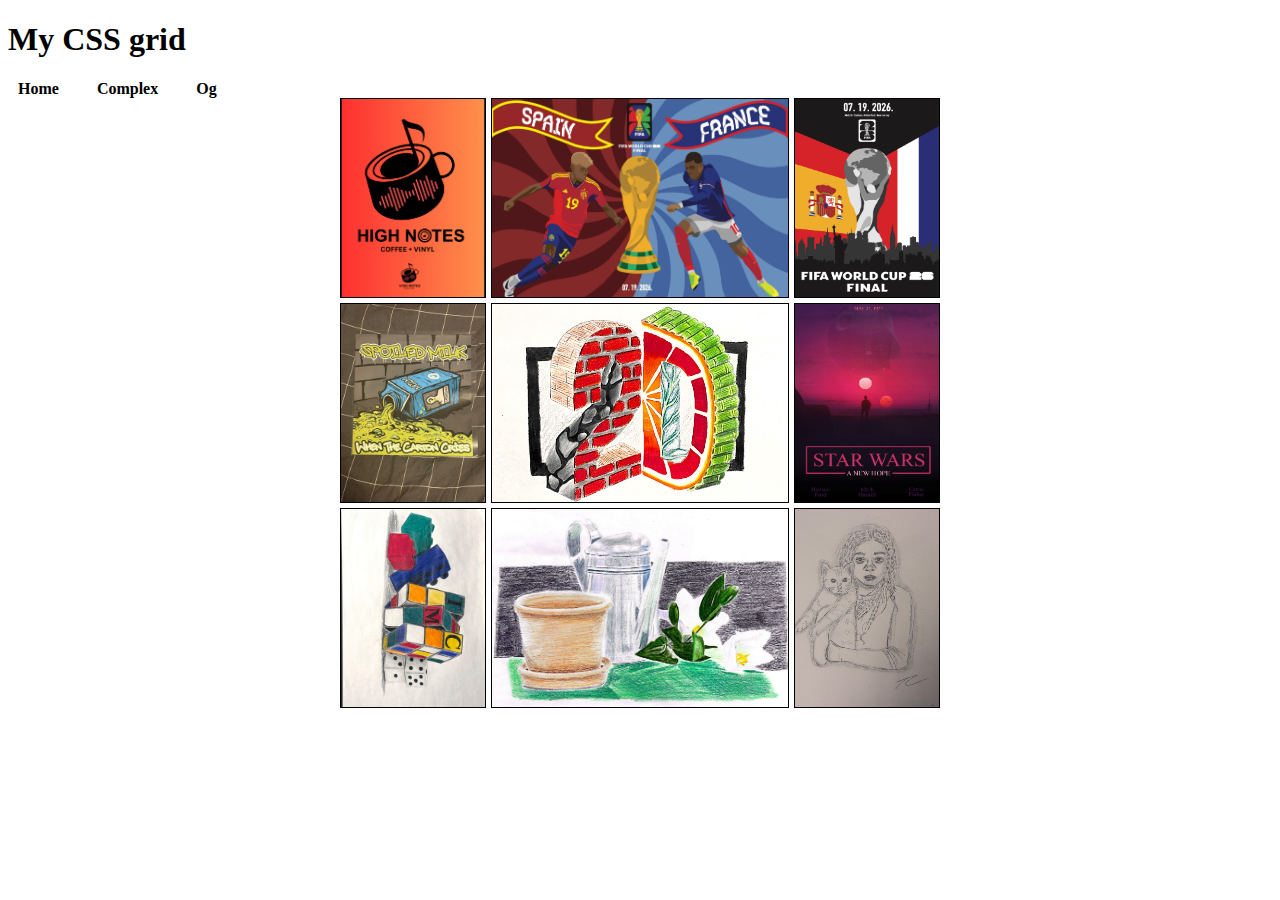
<file: index.html>
<!DOCTYPE html>
<html>
<head>
<title>CSS Grid</title>
<meta charset="UTF-8">
<meta name="description" content="Uploading a site to hosting">
<meta name="viewport" content="width=device-width, initial-scale=1">
<link href="style.css" rel="stylesheet" type="text/css">
</head>

<body>

<header>
    <h1>My CSS grid</h1>
</header>

<nav class="main-nav" aria-label="Main navigation">
        <ul>
          <li><a href="index.html">Home</a></li>
          <li><a href="complex.html">Complex</a></li>
          <li><a href="og.html">Og</a></li>
        </ul>
      </nav>

<section id="grid1">

    <div><img src="img/High Notes.jpeg"></div>
    <div class="big"><img src="img/FIFA World Cup 2026.jpeg"></div>
    <div><img src="img/FIFA World Cup 2026 B&W.jpeg"></div>

    <div><img src="img/Album.jpeg"></div>
    <div class="big"><img src="img/2D.jpeg"></div>
    <div><img src="img/Star Wars.jpeg"></div>

    <div><img src="img/Rubix.jpeg"></div>
    <div class="big"><img src="img/Pots.jpeg"></div>
    <div><img src="img/Portrait.jpeg"></div>

</section>

</body>
</html>
</file>
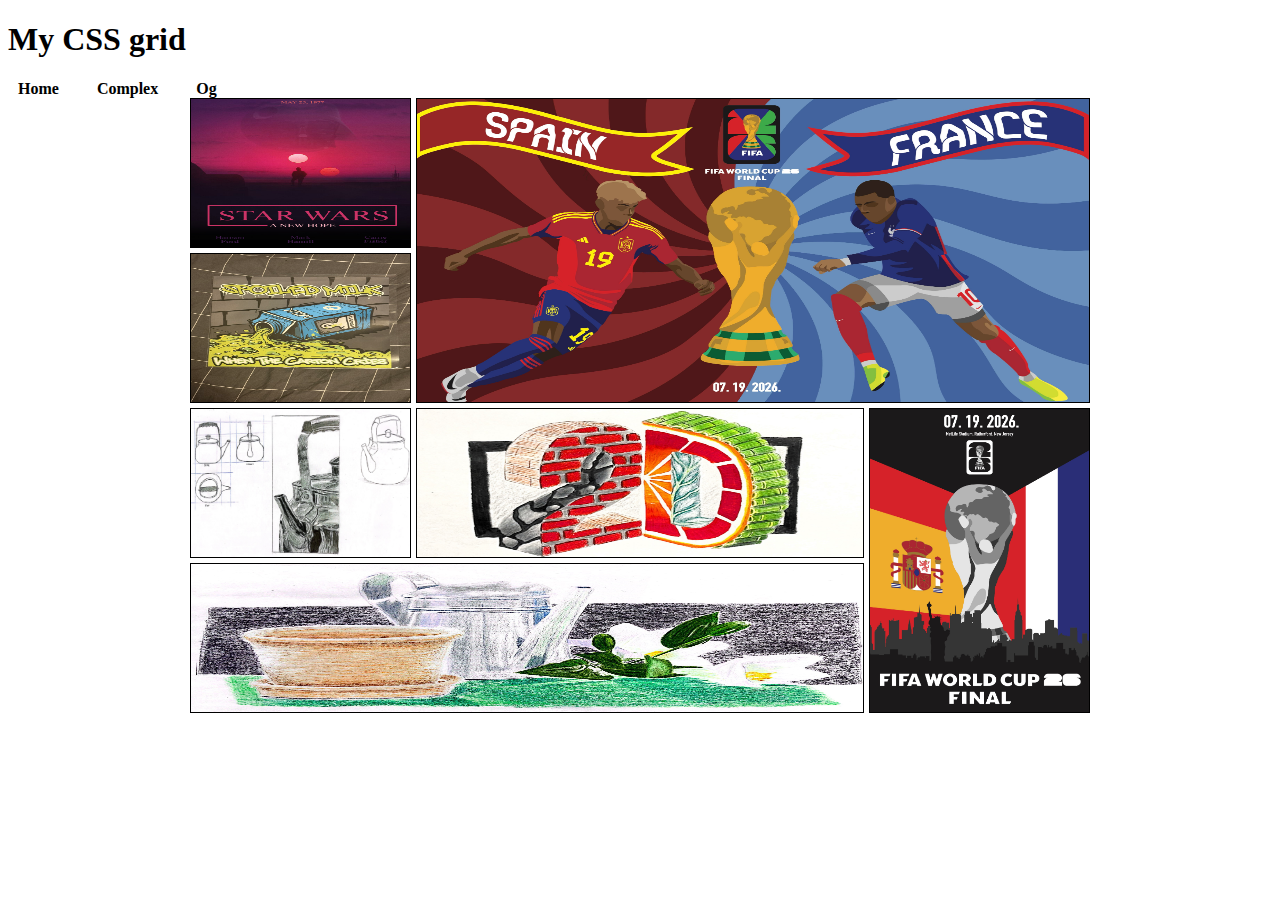
<file: complex.html>
<!DOCTYPE html>
<html>
<head>
<title>My 1st live website</title>
<meta charset="UTF-8">
<meta name="description" content="Uploading a site to hosting">
<meta name="viewport" content="width=device-width, initial-scale=1">
<link href="style.css" rel="stylesheet" type="text/css">
</head>

<body>

<header>
    <h1>My CSS grid</h1>
</header>

<nav class="main-nav" aria-label="Main navigation">
        <ul>
          <li><a href="index.html">Home</a></li>
          <li><a href="complex.html">Complex</a></li>
          <li><a href="og.html">Og</a></li>
        </ul>
      </nav>

<section id="grid2">

    <div class="img1"><img src="img/Star Wars.jpeg"></div>
    <div class="img2"><img src="img/Album.jpeg"></div>
    <div class="img3"><img src="img/Kettle.jpeg"></div>
    <div class="img4"><img src="img/FIFA World Cup 2026.jpeg"></div>
    <div class="img5"><img src="img/2D.jpeg"></div>
    <div class="img6"><img src="img/FIFA World Cup 2026 B&W.jpeg"></div>
    <div class="img7"><img src="img/Pots.jpeg"></div>

</section>

</body>
</html>
</file>
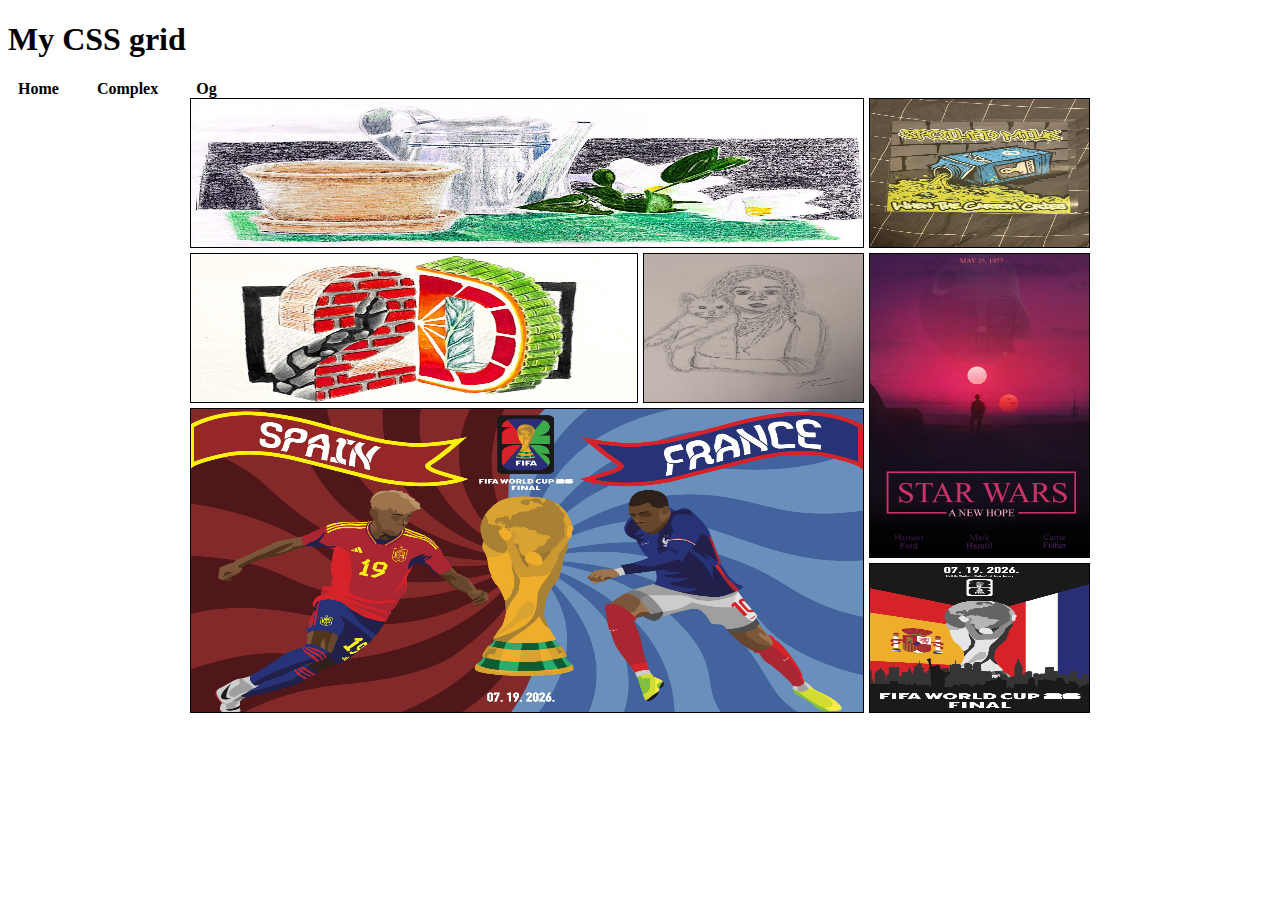
<file: og.html>
<!DOCTYPE html>
<html>
<head>
<title>My 1st live website</title>
<meta charset="UTF-8">
<meta name="description" content="Uploading a site to hosting">
<meta name="viewport" content="width=device-width, initial-scale=1">
<link href="style.css" rel="stylesheet" type="text/css">
</head>

<body>

<header>
    <h1>My CSS grid</h1>
</header>

<nav class="main-nav" aria-label="Main navigation">
        <ul>
          <li><a href="index.html">Home</a></li>
          <li><a href="complex.html">Complex</a></li>
          <li><a href="og.html">Og</a></li>
        </ul>
      </nav>

<section id="grid3">

    <div class="hero"><img src="img/2D.jpeg"></div>

    <div class="small1"><img src="img/Pots.jpeg"></div>
    <div class="small2"><img src="img/Album.jpeg"></div>

    <div class="tall"><img src="img/Star Wars.jpeg"></div>

    <div class="small3"><img src="img/Portrait.jpeg"></div>
    <div class="small4"><img src="img/FIFA World Cup 2026 B&W.jpeg"></div>

    <div class="wide"><img src="img/FIFA World Cup 2026.jpeg"></div>
            
        </div>
    </main>

</section>

</body>
</html>
</file>
<file: style.css>
/* Navigation */
.main-nav ul {
  list-style: none;
  display: flex;
  gap: 18px;
  align-items: center;
  margin: 0;
  padding: 0;
  margin-left: auto; 
}
.main-nav a {
  color: #000000;
  text-decoration: none;
  padding: 8px 10px;
  border-radius: 6px;
  transition: background 160ms ease, transform 160ms ease;
  font-weight: 600;
}
.main-nav a:hover,
.main-nav a:focus {
  background: rgb(255, 0, 0);
  transform: translateY(-2px);
  outline: none;
}

/* Grid 1 */

#grid1 {
    display: grid;
    grid-template-columns: 1fr 1fr 1fr 1fr;
    grid-template-rows: 200px 200px 200px;
    gap: 5px;
    width: 600px;
    margin: auto;
}

#grid1 div {
    border: 1px solid black;
}

#grid1 img {
    width: 100%;
    height: 100%;
}

/* CENTER LARGE IMAGE */
.big {
    grid-column: span 2;
}

/* Grid 2 */

#grid2 {
    display: grid;
    grid-template-columns: 1fr 1fr 1fr 1fr;
    grid-template-rows: 150px 150px 150px 150px;
    gap: 5px;
    width: 900px;
    margin: auto;
}

#grid2 div {
    border: 1px solid black;
}

#grid2 img {
    width: 100%;
    height: 100%;
}

.img1 { 
    grid-column: 1; grid-row: 1; 
}
.img2 { 
    grid-column: 1; grid-row: 2; 
}
.img3 { 
    grid-column: 1; grid-row: 3; 
}

.img4 {
    grid-column: 2 / 5;
    grid-row: 1 / 3;
}

.img5 {
    grid-column: 2 / 4;
    grid-row: 3 / 4;
}

.img6 {
    grid-column: 4;
    grid-row: 3 / 5;
}

.img7 {
    grid-column: 1 / 4;
    grid-row: 4;
}

/* Grid 3 */

#grid3 {
    display: grid;

    /* 4 × 4 grid */
    grid-template-columns: 1fr 1fr 1fr 1fr;
    grid-template-rows: 150px 150px 150px 150px;

    gap: 5px;
    width: 900px;
    margin: auto;
}

#grid3 div {
    border: 1px solid black;
}

#grid3 img {
    width: 100%;
    height: 100%;
}

.hero {
    grid-column: 1 / 3;
    grid-row: 2 / 2;
}

.small1 {
    grid-column: 1 / 4;
    grid-row: 1;
}

.small2 {
    grid-column: 4;
    grid-row: 1 / 2;
}

.tall {
    grid-column: 4 / 4;
    grid-row: 2 / 4;
}

.small3 {
    grid-column: 3;
    grid-row: 2;
}

.small4 {
    grid-column: 4;
    grid-row: 4;
}

.wide {
    grid-column: 1 / 4;
    grid-row: 3 / 5;
}
</file>
